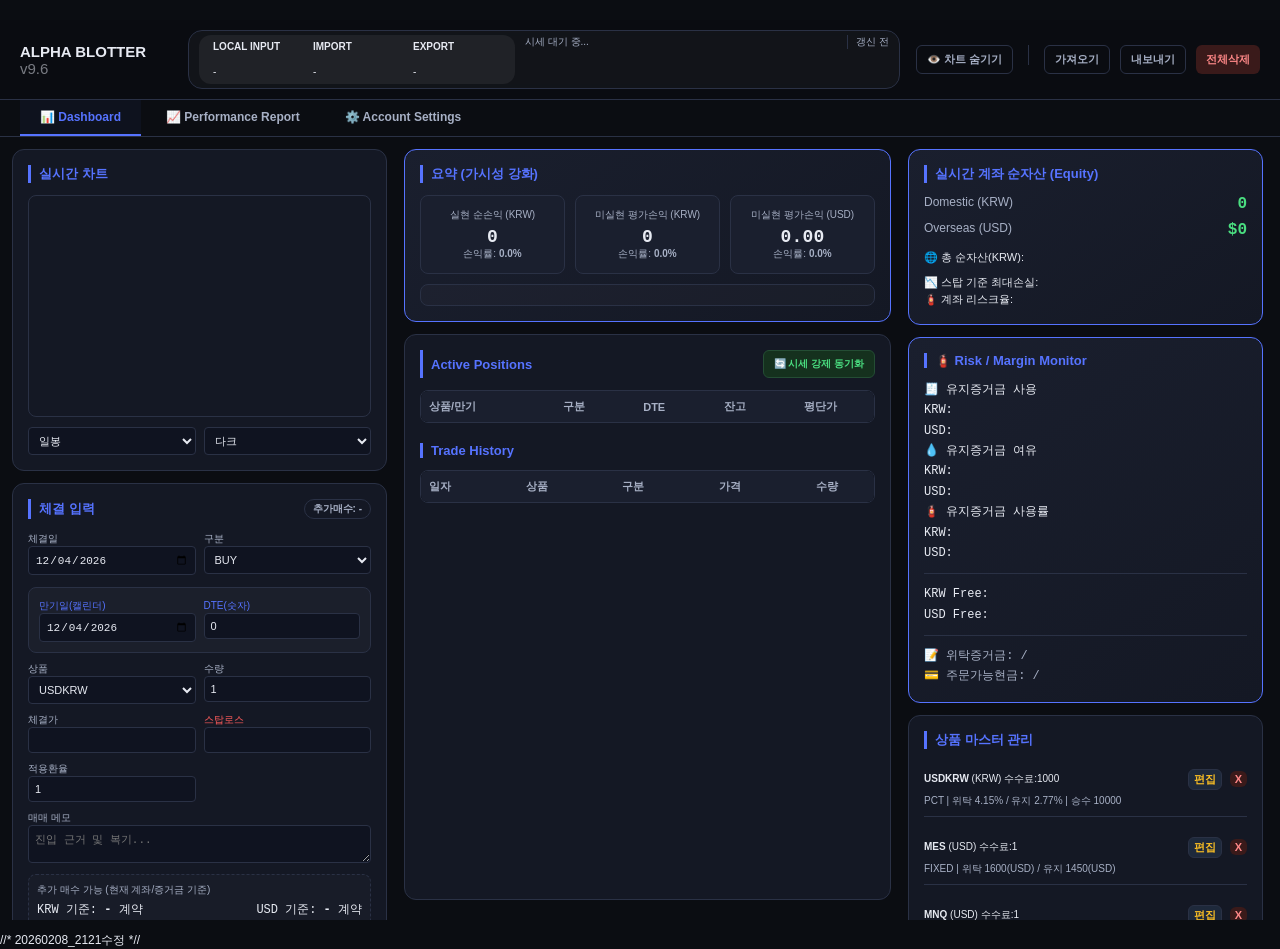
<file: index(260208백업).html>
<!doctype html>
<html lang="ko">
<head>
  <meta charset="utf-8" />
  <meta name="viewport" content="width=device-width,initial-scale=1" />
  <title>Alpha Blotter v9.6 (Maintainable Edition)</title>
  
  <!-- 외부 라이브러리: TradingView 차트 위젯 -->
  <script type="text/javascript" src="https://s3.tradingview.com/tv.js"></script>
  <link rel="stylesheet" href="css/style.css">
</head>
<body>

<!-- =========================================================================
     [SECTION 1: HEADER] 
     상단 로고, 데이터 동기화 상태, 글로벌 액션 버튼(가져오기/내보내기)
     ========================================================================= -->
<header>
  <div class="header-left">
    <h1 style="font-size:15px; margin:0;">ALPHA BLOTTER <span style="font-weight:normal; opacity:0.5;">v9.6</span></h1>
    
    <!-- 동기화 정보: 로컬 데이터와 백업용 CSV 간의 시간차를 모니터링 -->
    <div id="fx-container">
      <div id="sync-bar" style="display:flex; gap:24px; background:rgba(255,255,255,0.06); padding:6px 14px; border-radius:12px; font-size:11px; margin-left:20px;">
        <div><b>LOCAL INPUT</b><br><span id="sync-local">-</span></div>
        <div><b>IMPORT</b><br><span id="sync-import">-</span></div>
        <div><b>EXPORT</b><br><span id="sync-export">-</span></div>
      </div>

      <!-- 실시간 시세 상태 표시줄 -->
      <div id="fx-monitor">
        <span style="font-size:10px; color:var(--muted);">시세 대기 중...</span>
      </div>
      <div id="sync-time-display" class="sync-info">갱신 전</div>
    </div>
  </div>

  <!-- 글로벌 액션 버튼 모음 -->
  <div style="display:flex; gap:10px;">
    <button class="btn-outline" id="stealthBtn" onclick="toggleStealthMode()">👁️ 차트 숨기기</button>
    <div style="height:20px; width:1px; background:var(--line); margin:0 5px;"></div>
    <input type="file" id="csvImport" style="display:none;" onchange="importFromCSV(event)" />
    <button class="btn-outline" onclick="document.getElementById('csvImport').click()">가져오기</button>
    <button class="btn-outline" onclick="exportToCSV()">내보내기</button>
    <button class="btn-danger" onclick="clearAllData()">전체삭제</button>
  </div>
</header>
<!-- // [END OF HEADER] -->


<!-- =========================================================================
     [SECTION 2: TAB NAVIGATION]
     대시보드, 성과 리포트, 계좌 설정 간 이동 메뉴
     ========================================================================= -->
<div class="nav-tabs">
  <div class="tab-link active" onclick="openTab(event, 'tab-dashboard')">📊 Dashboard</div>
  <div class="tab-link" onclick="openTab(event, 'tab-performance')">📈 Performance Report</div>
  <div class="tab-link" onclick="openTab(event, 'tab-settings')">⚙️ Account Settings</div>
</div>


<!-- =========================================================================
     [SECTION 3: TAB - DASHBOARD]
     메인 실무 화면: 차트, 입력, 현황판, 리스크 모니터
     ========================================================================= -->
<div id="tab-dashboard" class="tab-content active">
  <div class="main-grid">

    <!-- [LEFT COLUMN: 차트 및 입력 섹션] -->
    <div class="scroll-col">
      
      <!-- 1-1. 실시간 차트 카드 (TradingView Widget) -->
      <div class="card" id="chartCard">
        <h2>실시간 차트</h2>
        <div id="fx-chart-mini" style="height:220px; border-radius:8px; overflow:hidden; border:1px solid var(--line); margin-bottom:10px;"></div>
        <div style="display:grid; grid-template-columns: 1fr 1fr; gap:8px;">
          <select id="tv-interval" onchange="updateTVChart()">
            <option value="1">1분봉</option><option value="15">15분봉</option><option value="60">1시간봉</option><option value="D" selected>일봉</option>
          </select>
          <select id="tv-theme" onchange="updateTVChart()">
            <option value="dark">다크</option><option value="light">라이트</option>
          </select>
        </div>
      </div>

      <!-- 1-2. 체결 입력 카드 (매매 기록 생성 및 수정) -->
      <div class="card" id="inputCard">
        <h2 id="inputTitle">체결 입력 <span class="pill" id="availContractsPill">추가매수: -</span></h2>

        <div style="display:grid; grid-template-columns:1fr 1fr; gap:8px;">
          <div><label style="font-size:10px; color:var(--muted)">체결일</label><input type="date" id="tradeDate" onchange="syncMaturityFromDTE()" /></div>
          <div><label style="font-size:10px; color:var(--muted)">구분</label><select id="side"><option value="Buy">BUY</option><option value="Sell">SELL</option></select></div>

          <!-- 만기일-DTE 자동 계산 영역 -->
          <div class="date-sync-grid">
            <div><label style="font-size:10px; color:var(--accent)">만기일(캘린더)</label><input type="date" id="maturityDate" onchange="syncDTEFromMaturity()" /></div>
            <div><label style="font-size:10px; color:var(--accent)">DTE(숫자)</label><input type="number" id="dteInput" placeholder="DTE" oninput="syncMaturityFromDTE()" /></div>
          </div>

          <div><label style="font-size:10px; color:var(--muted)">상품</label><select id="asset" onchange="onAssetChange()"></select></div>
          <div><label style="font-size:10px; color:var(--muted)">수량</label><input type="number" id="qty" value="1" /></div>
          <div><label style="font-size:10px; color:var(--muted)">체결가</label><input type="number" id="price" step="any" oninput="updateAvailContractsOnPrice()" /></div>
          <div><label style="font-size:10px; color:var(--bad)">스탑로스</label><input type="number" id="stopLoss" step="any" /></div>
          <div><label style="font-size:10px; color:var(--muted)">적용환율</label><input type="number" id="fxRate" step="0.1" /></div>

          <div style="grid-column: span 2;">
            <label style="font-size:10px; color:var(--muted)">매매 메모</label>
            <textarea id="memoInput" rows="2" placeholder="진입 근거 및 복기..."></textarea>
          </div>

          <!-- 실시간 매수 가능 수량 계산 (증거금 기반) -->
          <div style="grid-column: span 2; padding:8px; border:1px dashed var(--line); border-radius:8px; background:rgba(255,255,255,0.02);">
            <div style="font-size:10px; color:var(--muted); margin-bottom:4px;">추가 매수 가능 (현재 계좌/증거금 기준)</div>
            <div class="mono" style="display:flex; justify-content:space-between; gap:10px;">
              <div>KRW 기준: <b id="availKRW">-</b> 계약</div>
              <div>USD 기준: <b id="availUSD">-</b> 계약</div>
            </div>
          </div>
        </div>

        <div class="btn-group-half" style="margin-top:10px;">
          <button id="mainBtn" class="btn-blue btn-main-wide" onclick="addOrUpdateTrade()">기록 저장</button>
          <button id="resetBtn" class="btn-outline" onclick="cancelEdit()">초기화</button>
          <button id="cancelEditBtn" class="btn-danger hidden" onclick="cancelEdit()">취소</button>
        </div>
      </div>
    </div> <!-- // LEFT COLUMN END -->


    <!-- [CENTER COLUMN: 손익 현황 및 포지션 목록] -->
    <div class="scroll-col">

      <!-- 2-1. 전체 손익 요약 카드 -->
      <div class="card highlight-card">
        <h2>요약 (가시성 강화)</h2>
        <div class="stat-row">
          <div class="stat-card">
            <div class="stat-label">실현 순손익 (KRW)</div>
            <div id="total-realized-krw" class="stat-val mono big-val">0</div>
            <div style="font-size:10px; color:var(--muted)">손익률: <b id="total-realized-pct">0.0%</b></div>
          </div>
          <div class="stat-card">
            <div class="stat-label">미실현 평가손익 (KRW)</div>
            <div id="total-unrealized-krw" class="stat-val mono big-val">0</div>
            <div style="font-size:10px; color:var(--muted)">손익률: <b id="total-unrealized-pct">0.0%</b></div>
          </div>
          <div class="stat-card">
            <div class="stat-label">미실현 평가손익 (USD)</div>
            <div id="total-unrealized-usd" class="stat-val mono big-val">0.00</div>
            <div style="font-size:10px; color:var(--muted)">손익률: <b id="total-unrealized-usd-pct">0.0%</b></div>
          </div>
        </div>
        <!-- 성과 세부 통계 지표(PF, 승률 등) -->
        <div id="perf-summary" class="mono" style="font-size:11px; line-height:1.8; padding: 10px; background: rgba(255,255,255,0.02); border-radius: 8px; border: 1px solid var(--line); display: grid; grid-template-columns: repeat(3, 1fr); text-align: center;"></div>
      </div>

      <!-- 2-2. 활성 포지션 목록 (Active Positions) -->
      <div class="card" style="flex:1;">
        <h2>Active Positions <button class="btn-green" onclick="syncMarketPrices()">🔄 시세 강제 동기화</button></h2>
        <div class="table-wrap">
          <table id="openPosTable">
            <thead>
              <tr>
                <th>상품/만기</th><th>구분</th><th>DTE</th><th>잔고</th><th>평단가</th><th style="width:90px;">현재가</th>
                <th>스탑</th><th>스탑까지%</th><th>PnL%</th><th>평가손익</th><th>메모</th>
              </tr>
            </thead>
            <tbody></tbody>
          </table>
        </div>

        <!-- 2-3. 개별 체결 이력 (Trade History) -->
        <h2 style="margin-top:20px;">Trade History</h2>
        <div class="table-wrap">
          <table id="historyTable">
            <thead>
              <tr>
                <th>일자</th><th>상품</th><th>구분</th><th>가격</th><th>수량</th><th>상태</th>
                <th>스탑</th><th>순손익</th><th>손익률</th><th>액션</th><th>메모</th>
              </tr>
            </thead>
            <tbody></tbody>
          </table>
        </div>
      </div>
    </div> <!-- // CENTER COLUMN END -->


    <!-- [RIGHT COLUMN: 자산 현황 및 리스크 모니터] -->
    <div class="scroll-col">

      <!-- 3-1. 실시간 계좌 순자산 (Equity) -->
      <div class="card highlight-card">
        <h2>실시간 계좌 순자산 (Equity)</h2>
        <div style="display:flex; justify-content:space-between; margin-bottom:8px;">
          <span style="color:var(--muted)">Domestic (KRW)</span>
          <span id="equity-dom" class="mono up" style="font-weight:bold; font-size:16px;">0</span>
        </div>
        <div style="display:flex; justify-content:space-between;">
          <span style="color:var(--muted)">Overseas (USD)</span>
          <span id="equity-ovs" class="mono up" style="font-weight:bold; font-size:16px;">$0</span>
        </div>
        <div style="margin-top:10px; font-size:11px; line-height:1.6;">
          <div>🌐 총 순자산(KRW): <b id="equity-total-krw-side" class="mono"></b></div>
          <div style="margin-top:6px;">📉 스탑 기준 최대손실: <b id="stop-risk-krw-side"></b></div>
          <div>🧯 계좌 리스크율: <b id="risk-ratio"></b></div>
        </div>
      </div>

      <!-- 3-2. 증거금 및 여유 현금 모니터 (Risk Monitor) -->
      <div class="card highlight-card">
        <h2>🧯 Risk / Margin Monitor</h2>
        <div class="mono" style="font-size:12px; line-height:1.7;">
          <div class="section-title">🧾 유지증거금 사용</div><div class="indent">KRW: <b id="maint-used-krw"></b><br>USD: <b id="maint-used-usd"></b></div>
          <div class="section-title">💧 유지증거금 여유</div><div class="indent">KRW: <b id="maint-free-krw"></b><br>USD: <b id="maint-free-usd"></b></div>
          <div class="section-title">🧯 유지증거금 사용률</div><div class="indent">KRW: <b id="maint-ratio-krw"></b><br>USD: <b id="maint-ratio-usd"></b></div>
          <div id="margin-alert-side" style="margin-top:6px;"></div>
          <div style="margin-top:10px; border-top:1px solid var(--line); padding-top:10px;">
            <div>KRW Free: <b id="free-krw"></b></div><div>USD Free: <b id="free-usd"></b></div>
            <div style="margin-top:10px; border-top:1px solid var(--line); padding-top:10px;">
              <div style="color:var(--muted); font-size:12px;">📝 위탁증거금: <b id="init-used-krw"></b> / <b id="init-used-usd"></b></div>
              <div style="color:var(--muted); font-size:12px;">💳 주문가능현금: <b id="avail-cash-krw"></b> / <b id="avail-cash-usd"></b></div>
            </div>
          </div>
        </div>
      </div>

<!-- 3-3. 상품 마스터 관리 (신규 상품 등록 및 증거금/틱가치를 설정) -->
<div class="card" id="masterInputCard">
  <h2>상품 마스터 관리</h2>
  
  <!-- 등록된 상품 리스트 출력 영역 (JS에서 내부 내용 채움) -->
  <div id="master-list" style="margin-bottom:10px; max-height:280px; overflow-y:auto;"></div>

  <!-- 상품 정보 입력 및 수정 폼 시작 -->
  <div id="masterFormArea" style="background:rgba(255,255,255,0.03); padding:12px; border-radius:8px; border:1px dashed var(--line);">
    
    <!-- 행 1: 상품 식별자 -->
    <div style="margin-bottom:8px;">
      <div class="master-label">상품명 (ID)</div>
      <input type="text" id="newAsset" placeholder="예: MES, MNQ, USDKRW">
    </div>

    <!-- 행 2: 외부 심볼 및 통화 설정 -->
    <div class="master-grid">
      <div><div class="master-label">TradingView 심볼</div><input type="text" id="newSymbol"></div>
      <div><div class="master-label">YahooFinance 심볼</div><input type="text" id="newYSymbol"></div>
      <div><div class="master-label">결제 통화</div><select id="newCur"><option value="USD">USD</option><option value="KRW">KRW</option></select></div>
    </div>

    <!-- 행 3: 비용 및 틱 단위 설정 -->
    <div class="master-grid" style="margin-top:8px;">
      <div><div class="master-label">수수료(편도)</div><input type="number" id="newFee" step="0.01"></div>
      <div><div class="master-label">틱 크기(Tick)</div><input type="number" id="newTick" step="0.0001"></div>
      <div><div class="master-label">틱 가치(Value)</div><input type="number" id="newTickVal" step="0.01"></div>
    </div>

    <!-- 행 4: 증거금 정책 설정 (국내/해외 구분) -->
    <div class="master-grid" style="margin-top:8px;">
      <div><div class="master-label">증거금 방식</div><select id="newMarginType"><option value="FIXED">해외(고정액)</option><option value="PCT">국내(비율)</option></select></div>
      <div><div class="master-label">위탁증거금</div><input type="number" id="newInitMargin" step="0.01"></div>
      <div><div class="master-label">유지증거금</div><input type="number" id="newMaintMargin" step="0.01"></div>
    </div>

    <!-- 행 5: 승수 및 상세 설명 (이 부분이 이전 답변에서 누락되었습니다) -->
    <div class="master-grid" style="margin-top:8px;">
      <div><div class="master-label">승수(Multiplier)</div><input type="number" id="newMultiplier" step="1"></div>
      <div style="grid-column: span 2;"><div class="master-label">간략 설명</div><input type="text" id="newDesc"></div>
    </div>

    <!-- 하단 액션 버튼 -->
    <div class="btn-group-half" style="margin-top:12px;">
      <button id="addAssetBtn" class="btn-blue btn-main-wide" onclick="addOrUpdateAsset()">상품 추가/업데이트</button>
      <button id="masterResetBtn" class="btn-outline" onclick="masterResetForm()">초기화</button>
      <button id="cancelMasterEditBtn" class="btn-danger hidden" onclick="clearAssetForm()">취소</button>
    </div>
  </div>
  <!-- // masterFormArea END -->
</div>
<!-- // [END OF 3-3: 상품 마스터 관리] -->



      <!-- 3-4. 틱 가치 계산기 -->
      <div class="card">
        <h2>실전 틱 가치 계산기</h2>
        <div class="calc-box">
          <select id="calc-asset" onchange="runCalc()"></select>
          <input type="number" id="calc-ticks" value="10" oninput="runCalc()" style="margin-top:8px;">
          <div id="calc-result" style="margin-top:12px; font-size:11px; line-height:1.6; color:var(--muted);"></div>
        </div>
      </div>

    </div> <!-- // RIGHT COLUMN END -->
  </div> <!-- // MAIN GRID END -->
</div> <!-- // DASHBOARD TAB END -->


<!-- =========================================================================
     [SECTION 4: TAB - PERFORMANCE REPORT]
     특정 기간별 손익 분석 및 상세 매매 리포트
     ========================================================================= -->
<div id="tab-performance" class="tab-content">
  <div class="report-wrapper">
      <div class="report-filter">
        <div class="filter-item"><label>조회 시작일</label><input type="date" id="repStartDate"></div>
        <div class="filter-item"><label>조회 종료일</label><input type="date" id="repEndDate"></div>
        <button class="btn-blue" onclick="renderPerformanceReport()" style="padding: 8px 30px; width: auto;">조회하기</button>
      </div>

<div class="summary-grid">
  <!-- 1. 기간 실현손익 (수수료 차감 전) -->
  <div class="stat-card">    <div class="stat-label">기간 실현손익 (Gross)</div>    <div id="rep-realized" class="stat-val mono">0</div>  </div>
  <!-- 2. 기간 총 수수료 (빨간색 강조) -->
  <div class="stat-card">    <div class="stat-label">기간 수수료 (Total Fee)</div>    <div id="rep-fee" class="stat-val mono" style="color:var(--bad)">0</div>  </div>
  <!-- 3. 기간 순손익 (수수료 차감 후) -->
  <div class="stat-card">    <div class="stat-label">기간 순손익 (Net PnL)</div>    <div id="rep-net" class="stat-val mono" style="color:var(--accent)">0</div>  </div>
  <!-- 4. 체결/포지션 승률 -->
  <div class="stat-card">    <div class="stat-label">승률 (체결 / 포지션)</div>    <div id="rep-winrate" class="stat-val mono" style="font-size:13px;">-</div>  </div>
  <!-- 5. Profit Factor (체결 / 포지션) -->
  <div class="stat-card">    <div class="stat-label">PF (체결 / 포지션)</div>    <div id="rep-pf" class="stat-val mono" style="font-size:13px;">-</div>  </div>
</div>

      <div class="card">
        <h2>Period Trade History (기간 내 거래 상세)</h2>
        <div class="table-wrap">
          <table id="repDetailTable">
            <thead>
              <tr>
                <th>날짜</th><th>상품</th><th>구분</th><th>가격</th><th>수량</th><th>상태</th>
                <th>실현손익</th><th>수수료</th><th>순손익</th><th>손익률</th><th>메모</th>
              </tr>
            </thead>
            <tbody></tbody>
          </table>
        </div>
      </div>
    </div>
</div> <!-- // PERFORMANCE TAB END -->


<!-- =========================================================================
     [SECTION 5: TAB - SETTINGS]
     계좌 원금 설정 및 입출금(ATM) 관리
     ========================================================================= -->
<div id="tab-settings" class="tab-content">
  <div class="report-wrapper" style="max-width: 1000px; margin: 0 auto; display: grid; grid-template-columns: 1fr 1.5fr; gap: 20px;">
    
    <!-- 설정 왼쪽: 자본금 및 입출금 입력 -->
    <div class="scroll-col">
      <div class="card">
        <h2>⚙️ 계좌 기초 원금 (Initial Capital)</h2>
        <div><label style="font-size:10px; color:var(--muted)">국내 (KRW)</label><input type="number" id="capital-dom" onchange="saveCapitals()"></div>
        <div><label style="font-size:10px; color:var(--muted)">해외 (USD)</label><input type="number" id="capital-ovs" onchange="saveCapitals()"></div>
      </div>

      <div class="card">
        <h2>🏧 입출금 기록 (ATM)</h2>
        <div style="display:flex; flex-direction:column; gap:8px;">
          <select id="atm-account"><option value="DOM">국내 계좌</option><option value="OVS">해외 계좌</option></select>
          <input type="date" id="atm-date">
          <input type="number" id="atm-amount" placeholder="금액 (입금+, 출금-)">
          <input type="text" id="atm-memo" placeholder="입출금 사유">
          <button class="btn-blue" onclick="addATMRecord()">기록 저장</button>
        </div>
      </div>
    </div>

    <!-- 설정 오른쪽: ATM 내역 리스트 -->
    <div class="card">
      <h2>🏦 입출금 내역 및 누계</h2>
      <div style="display:grid; grid-template-columns:1fr 1fr; gap:10px; margin-bottom:15px;">
        <div class="stat-card"><div class="stat-label">국내 입출금 합계</div><div id="atm-total-dom" class="mono">0</div></div>
        <div class="stat-card"><div class="stat-label">해외 입출금 합계</div><div id="atm-total-ovs" class="mono">0</div></div>
      </div>
      <div class="table-wrap" style="max-height: 500px;">
        <table id="atmTable">
          <thead><tr><th>날짜</th><th>계좌</th><th>금액</th><th>메모</th><th>관리</th></tr></thead>
          <tbody></tbody>
        </table>
      </div>
    </div>
  </div>
</div> <!-- // SETTINGS TAB END -->


<script src="js/app.js"></script>

//* 20260208_2121수정 *//

</body>
</html>
</file>
<file: css/style.css>
/* =========================================================================
   [1] GLOBAL VARIABLES & RESET
   ========================================================================= */
:root {
    --bg: #0b0d12;
    --card: #141824;
    --text: #e7eaf2;
    --muted: #a7b0c5;
    --line: #2a3145;
    --bad: #ff5c5c;
    --good: #4ade80;
    --warn: #fbbf24;
    --accent: #5673ff;
}

body {
    margin: 0;
    font-family: 'Inter', 'Pretendard', sans-serif;
    background: var(--bg);
    color: var(--text);
    font-size: 12px;
    overflow: hidden;
    /* 대시보드 내부 스크롤 처리를 위해 본체 스크롤 고정 */
}

/* =========================================================================
   [2] HEADER & NAVIGATION
   ========================================================================= */
header {
    padding: 10px 20px;
    border-bottom: 1px solid var(--line);
    background: rgba(11, 13, 18, 0.9);
    backdrop-filter: blur(10px);
    display: flex;
    justify-content: space-between;
    align-items: center;
    gap: 16px;
    margin-top: 20px;
}

.header-left {
    display: flex;
    align-items: center;
    gap: 16px;
    flex: 1 1 68%;
    min-width: 0;
}

/* 실시간 시세 및 동기화 정보 컨테이너 */
#fx-container {
    display: flex;
    align-items: flex-start;
    flex: 1 1 720px;
    gap: 10px;
    background: rgba(255, 255, 255, 0.03);
    padding: 4px 10px;
    border-radius: 14px;
    border: 1px solid var(--line);
    overflow: visible;
    min-width: 500px;
    max-width: 100%;
    flex-wrap: nowrap;
}

#sync-bar {
    margin-left: 0 !important;
    flex-shrink: 0;
    display: grid !important;
    grid-template-columns: repeat(3, minmax(88px, auto));
    gap: 12px !important;
    align-items: center;
    font-size: 10px !important;
}

#sync-bar>div {
    min-width: 0;
    line-height: 1.2;
}

#sync-bar b {
    display: block;
    margin-bottom: 1px;
    font-size: 10px;
}

#sync-bar span {
    display: block;
    white-space: nowrap;
    font-size: 10px;
}


#fx-monitor {
    display: flex;
    gap: 10px;
    align-items: center;
    flex-wrap: wrap;
    min-width: 0;
    flex: 1 1 auto;
    row-gap: 4px;
}

.price-tag {
    font-family: 'JetBrains Mono', monospace;
    font-size: 11px;
    font-weight: 600;
    white-space: nowrap;
    letter-spacing: 0.2px;
}

.sync-info {
    font-size: 10px;
    color: var(--muted);
    border-left: 1px solid var(--line);
    padding-left: 8px;
    margin-left: 2px;
    white-space: nowrap;
    flex-shrink: 0;
}

/* =========================================================================
   [HEADER ACTIONS LAYOUT]
   ========================================================================= */
.header-actions {
    display: flex;
    flex: 0 0 auto;
    justify-content: flex-end;
    align-items: center;
    min-width: max-content;
}

.header-actions-row {
    display: flex;
    gap: 6px;
    flex-wrap: wrap;
    justify-content: flex-end;
    align-items: center;
}

.header-tool-single {
    padding-top: 0;
}

.header-tool-group {
    display: flex;
    flex-direction: column;
    gap: 6px;
    min-width: 0;
}

.header-tool-buttons {
    display: flex;
    flex-wrap: nowrap;
    gap: 6px;
}

.btn-outline,
.btn-sync,
.btn-danger {
    white-space: nowrap;
}

.header-divider {
    width: 1px;
    height: 38px;
    background: var(--line);
}


/* 메인 탭 메뉴 */
.nav-tabs {
    display: flex;
    background: #0b0d12;
    padding: 0 20px;
    border-bottom: 1px solid var(--line);
    gap: 5px;
}

.tab-link {
    padding: 10px 20px;
    cursor: pointer;
    color: var(--muted);
    border-bottom: 2px solid transparent;
    transition: 0.2s;
    font-weight: 600;
}

.tab-link:hover {
    color: var(--text);
}

.tab-link.active {
    color: var(--accent);
    border-bottom: 2px solid var(--accent);
    background: rgba(86, 115, 255, 0.05);
}

.tab-content {
    display: none;
    height: calc(100vh - 105px);
    overflow: hidden;
}

.tab-content.active {
    display: block;
}

/* =========================================================================
   [3] MAIN LAYOUT & GRID
   ========================================================================= */
.main-grid {
    display: grid;
    grid-template-columns: 380px 1fr 360px;
    /* 좌측 입력 / 중앙 현황 / 우측 리스크 */
    gap: 12px;
    padding: 12px;
    height: 100%;
    box-sizing: border-box;
}

.scroll-col {
    display: flex;
    flex-direction: column;
    gap: 12px;
    overflow-y: auto;
    padding-right: 5px;
    padding-bottom: 20px;
    box-sizing: border-box;
}

/* 스크롤바 커스텀 */
.scroll-col::-webkit-scrollbar {
    width: 4px;
}

.scroll-col::-webkit-scrollbar-thumb {
    background: var(--line);
    border-radius: 10px;
}

/* =========================================================================
   [4] COMPONENTS (CARDS, TABLES, STATS)
   ========================================================================= */
.card {
    background: var(--card);
    border: 1px solid var(--line);
    border-radius: 12px;
    padding: 15px;
}

.card h2 {
    font-size: 13px;
    margin: 0 0 12px;
    color: var(--accent);
    border-left: 3px solid var(--accent);
    padding-left: 8px;
    display: flex;
    justify-content: space-between;
    align-items: center;
}

/* 카드 접기/펼치기 지원 */
.card.collapsed {
    min-height: auto !important;
    padding-bottom: 5px;
}

.card.collapsed>*:not(h2) {
    display: none !important;
}

.btn-toggle {
    background: var(--line);
    color: var(--muted);
    border: none;
    padding: 2px 8px;
    border-radius: 4px;
    font-size: 10px;
    cursor: pointer;
    transition: 0.2s;
    margin-left: 10px;
}

.btn-toggle:hover {
    background: var(--accent);
    color: white;
}

/* 하이라이트 카드 (리스크 모니터 등 강조용) */
.highlight-card {
    border: 1px solid var(--accent);
    background: linear-gradient(145deg, #1a1f2e, #141824);
}

/* 데이터 테이블 */
.table-wrap {
    overflow-x: auto;
    border: 1px solid var(--line);
    border-radius: 8px;
    background: #0b0d12;
}

table {
    width: 100%;
    border-collapse: collapse;
    font-size: 11px;
}

th {
    background: #1a1f2e;
    padding: 8px;
    color: var(--muted);
    text-align: left;
    position: sticky;
    top: 0;
    z-index: 10;
}

th.sortable {
    cursor: pointer;
    user-select: none;
}

th.sortable:hover {
    color: var(--text);
}

td {
    padding: 8px;
    border-bottom: 1px solid var(--line);
    vertical-align: middle;
}

#openPosTable,
#historyTable {
    min-width: 1120px;
}

#openPosTable th,
#openPosTable td,
#historyTable th,
#historyTable td {
    white-space: nowrap;
}

#openPosTable td:nth-child(11),
#historyTable td:last-child {
    white-space: normal;
    min-width: 180px;
}

#historyTable td:nth-child(11) {
    min-width: 110px;
}

/* 수치 요약 영역 */
.stat-row {
    display: grid;
    grid-template-columns: repeat(3, 1fr);
    gap: 10px;
    margin-bottom: 10px;
}

.stat-card {
    background: #1a1f2e;
    padding: 12px;
    border-radius: 8px;
    border: 1px solid var(--line);
    text-align: center;
}

.stat-label {
    font-size: 10px;
    color: var(--muted);
    margin-bottom: 5px;
}

.stat-val {
    font-size: 16px;
    font-weight: bold;
    font-family: 'JetBrains Mono', monospace;
}

.big-val {
    font-size: 18px;
    font-weight: 800;
    letter-spacing: 0.2px;
}

/* =========================================================================
   [5] FORMS & INPUTS
   ========================================================================= */
input,
select,
textarea {
    width: 100%;
    box-sizing: border-box;
    padding: 6px;
    border-radius: 4px;
    border: 1px solid var(--line);
    background: #0f1320;
    color: var(--text);
    font-size: 11px;
}

.td-input-mtm {
    width: 80px;
    color: var(--warn);
    height: 24px;
}

/* 대시보드 날짜/DTE 입력 그리드 */
.date-sync-grid {
    display: grid;
    grid-template-columns: 1fr 1fr;
    gap: 8px;
    grid-column: span 2;
    background: rgba(255, 255, 255, 0.03);
    padding: 10px;
    border-radius: 8px;
    border: 1px solid var(--line);
    margin-top: 4px;
}

button {
    padding: 6px 10px;
    border-radius: 6px;
    border: none;
    cursor: pointer;
    font-weight: 600;
    font-size: 11px;
    transition: 0.2s;
}

.btn-xs {
    padding: 4px 8px;
    font-size: 10px;
}

.btn-blue {
    background: var(--accent);
    color: white;
    width: 100%;
}

.btn-green {
    background: #15311e;
    color: #4ade80;
    border: 1px solid #244d34;
    font-size: 10px;
}

.btn-outline {
    background: transparent;
    border: 1px solid var(--line);
    color: var(--muted);
}

.btn-sync {
    font-size: 10px;
    padding: 6px 8px;
}

.sync-auth-status {
    padding: 6px 10px;
    height: 30px;
    box-sizing: border-box;
    border-radius: 6px;
    border: 1px solid var(--line);
    white-space: nowrap;
    display: inline-flex;
    align-items: center;
    justify-content: center;
    font-size: 10px;
    font-weight: 600;
    line-height: 1;
    align-self: auto;
    overflow: hidden;
    text-overflow: ellipsis;
}

.sync-auth-on {
    color: #4ade80;
    border-color: #244d34;
    background: #15311e;
}

.sync-auth-off {
    color: #ffb84d;
    border-color: #5a4720;
    background: #2f2615;
}

.btn-danger {
    background: #3a1a1a;
    color: #ff8888;
}

.btn-edit {
    background: #1e293b;
    color: var(--warn);
    border: 1px solid var(--line);
    margin-right: 4px;
}

.btn-close {
    background: #2a1f0d;
    color: #fbbf24;
    border: 1px solid #5a4720;
}

.btn-group-half {
    display: flex;
    gap: 8px;
    margin-top: 15px;
}

.btn-group-half button {
    flex: 1;
}

.btn-main-wide {
    flex: 2 !important;
}

/* =========================================================================
   [6] PRODUCT MASTER MANAGEMENT (상품 마스터 관리)
   ========================================================================= */
.master-label {
    font-size: 9px;
    color: var(--muted);
    margin-bottom: 2px;
}

/* 마스터 입력 3열 그리드 - 중요: 이 부분이 무너짐의 원인 */
.master-grid {
    display: grid;
    grid-template-columns: 1fr 1fr 1fr;
    gap: 8px;
    margin-top: 8px;
}

.master-item {
    margin-bottom: 12px;
    border-bottom: 1px solid var(--line);
    padding-bottom: 8px;
    transition: 0.2s;
}

.master-item:hover {
    background: rgba(255, 255, 255, 0.02);
}

/* =========================================================================
   [7] PERFORMANCE REPORT (성과 리포트)
   ========================================================================= */
.report-wrapper {
    padding: 20px;
    height: 100%;
    overflow-y: auto;
    box-sizing: border-box;
}

/* 리포트 필터 바 */
.report-filter {
    display: flex;
    align-items: flex-end;
    gap: 15px;
    background: var(--card);
    padding: 15px;
    border-radius: 12px;
    border: 1px solid var(--line);
    margin-bottom: 20px;
}

.filter-item {
    display: flex;
    flex-direction: column;
    gap: 5px;
}

.filter-item label {
    font-size: 10px;
    color: var(--muted);
}

.filter-item input {
    width: 150px;
}

/* 리포트 요약 5열 그리드 */
.summary-grid {
    display: grid;
    grid-template-columns: repeat(5, 1fr);
    gap: 12px;
    margin-bottom: 20px;
}

/* 통합 차트 높이 확대 및 상단 여백 제거 */
/* 리포트 통합 차트 컨테이너 */
#integrated-analysis-chart {
    width: 100%;
    min-height: 520px !important; 
    margin-top: 5px !important;
}

/* ApexCharts 툴팁 커스텀 (다크 테마 강화) */
.apexcharts-tooltip.apexcharts-theme-dark {
    background: rgba(11, 13, 18, 0.98) !important;
    border: 1px solid var(--accent) !important;
    box-shadow: 0 12px 24px rgba(0,0,0,0.6) !important;
    backdrop-filter: blur(6px);
}

/* 툴팁 상단 날짜바 */
.apexcharts-tooltip-title {
    background: var(--accent) !important;
    border-bottom: none !important;
    font-weight: 800 !important;
    padding: 8px 12px !important;
    font-size: 11px !important;
}

/* 툴팁 각 항목 사이 점선 추가 - 요청 사항 */
.apexcharts-tooltip-series-group {
    border-bottom: 1px dashed rgba(255, 255, 255, 0.15) !important;
    padding: 10px 12px !important;
    margin: 0 !important;
    display: flex !important;
    align-items: center !important;
}

.apexcharts-tooltip-series-group:last-child {
    border-bottom: none !important;
}

/* 데이터 텍스트 정렬 */
.apexcharts-tooltip-text {
    width: 100%;
    font-family: 'JetBrains Mono', monospace !important;
}

/* 통합 차트 높이 및 여백 최적화 */
#integrated-analysis-chart {
    width: 100%;
    min-height: 520px !important; 
    margin-top: 0px !important;
}

/* 툴팁 디자인 강화 */
.apexcharts-tooltip.apexcharts-theme-dark {
    background: rgba(11, 13, 18, 0.95) !important;
    border: 1px solid var(--accent) !important;
    box-shadow: 0 8px 32px rgba(0,0,0,0.5) !important;
    backdrop-filter: blur(4px);
}

.apexcharts-tooltip-title {
    background: var(--accent) !important;
    border-bottom: none !important;
    font-weight: 800 !important;
    padding: 8px 12px !important;
}

/* 툴팁 항목별 점선 구분자 */
.apexcharts-tooltip-series-group {
    border-bottom: 1px dashed rgba(255, 255, 255, 0.15) !important;
    padding: 10px 12px !important;
    margin: 0 !important;
    display: flex !important;
}

.apexcharts-tooltip-series-group:last-child {
    border-bottom: none !important;
}

.apexcharts-tooltip-text {
    width: 100%;
}


/* 리포트 차트 Legend 정렬 */
#integrated-analysis-chart .apexcharts-legend {
    justify-content: center !important;
    flex-wrap: wrap;
    gap: 8px;
}

@media (max-width: 768px) {
    #integrated-analysis-chart .apexcharts-legend {
        justify-content: flex-start !important;
    }
}

#integrated-analysis-chart .apexcharts-legend-group,
#integrated-analysis-chart .apexcharts-legend-group-vertical {
    flex-direction: row !important;
    align-items: center;
    gap: 12px;
    width: auto !important;
}

#integrated-analysis-chart .apexcharts-legend-series {
    margin: 0 6px;
    padding: 0;
}

#integrated-analysis-chart .apexcharts-legend-marker,
#integrated-analysis-chart .apexcharts-legend-series svg {
    display: none !important;
}

#integrated-analysis-chart .apexcharts-chart-area {
    padding-bottom: 10px;
}

#integrated-analysis-chart {
    min-height: 500px;
}

/* 차트 내부 데이터 라벨 스타일 */
.apexcharts-datalabel-label {
    fill: #fff !important;
    font-weight: 600;
}

#integrated-analysis-chart .apexcharts-data-label {
    font-family: 'JetBrains Mono', monospace;
    fill: #111111 !important;
    color: #111111 !important;
    paint-order: stroke;
    stroke: rgba(11, 13, 18, 0.9);
    stroke-width: 3px;
}

#integrated-analysis-chart .apexcharts-data-labels rect,
#integrated-analysis-chart .apexcharts-datalabels rect {
    fill: #facc15 !important;
    opacity: 0.95;
}


/* =========================================================================
   [8] UTILITIES & STATES
   ========================================================================= */
.mono {
    font-family: 'JetBrains Mono', monospace;
}

.up {
    color: var(--good);
}

.down {
    color: var(--bad);
}

.hidden {
    display: none !important;
}

.pill {
    display: inline-block;
    padding: 2px 8px;
    border-radius: 999px;
    font-size: 10px;
    border: 1px solid var(--line);
    color: var(--muted);
}

/* 편집 모드 하이라이트 */
.edit-active {
    border: 2px solid var(--warn) !important;
    background: rgba(251, 191, 36, 0.05) !important;
}

.edit-active-row {
    background: rgba(251, 191, 36, 0.2) !important;
    border-left: 4px solid var(--warn) !important;
}

.history-related-row {
    background: rgba(59, 130, 246, 0.10) !important;
}

.history-focus-row {
    background: rgba(59, 130, 246, 0.16) !important;
    border-left: 4px solid #60a5fa !important;
}

.pill-live {
    color: #93c5fd;
    border-color: #1d4ed8;
    background: rgba(29, 78, 216, 0.18);
}

.pill-order {
    color: #fcd34d;
    border-color: #92400e;
    background: rgba(146, 64, 14, 0.18);
}

.pill-long {
    color: #86efac;
    border-color: #166534;
    background: rgba(22, 101, 52, 0.18);
}

.pill-short {
    color: #fca5a5;
    border-color: #991b1b;
    background: rgba(153, 27, 27, 0.18);
}

/* 싱크 상태 컬러링 */
.sync-ok {
    color: var(--good);
}

.sync-warn {
    color: var(--warn);
    font-weight: 700;
}

.sync-danger {
    color: var(--bad);
    font-weight: 800;
    animation: pulse 2s infinite;
}

@keyframes pulse {
    0% {
        opacity: 1;
    }

    50% {
        opacity: 0.5;
    }

    100% {
        opacity: 1;
    }
}

/* =========================================================================
   [9] RESPONSIVE (MOBILE)
   ========================================================================= */
.mobile-only {
    display: none;
}

@media (max-width: 768px) {

    html,
    body {
        overflow-x: hidden;
        overflow-y: auto;
    }

    header {
        display: flex;
        flex-direction: column;
        align-items: stretch;
        gap: 8px;
        padding: 8px 10px;
        margin-top: 0;
    }

    /* 로그인/버튼 영역을 모바일 최상단으로 */
    .header-actions {
        order: 1;
        width: 100%;
        align-items: stretch;
        min-width: 0;
    }

    .header-left {
        order: 2;
        flex-direction: column;
        width: 100%;
        gap: 6px;
    }

    .header-left h1 {
        font-size: 13px !important;
        line-height: 1.2;
        margin: 0;
    }

    .mobile-only {
        display: inline-flex;
    }

    .header-actions-row {
        display: grid;
        grid-template-columns: 1fr 1fr;
        gap: 6px;
        width: 100%;
        justify-content: stretch;
    }

    .header-actions-row button,
    .header-actions-row .sync-auth-status {
        width: 100%;
        min-width: 0;
        font-size: 10px;
        padding: 6px 8px;
        height: 30px;
        box-sizing: border-box;
    }

    /* 로그인 상태 / 로그인 버튼 우선 강조 */
    #sync-auth-status {
        grid-column: 1 / -1;
    }

    #syncAuthBtn {
        grid-column: 1 / 2;
    }

    #toggleHeaderInfoBtn {
        grid-column: 2 / 3;

        display: flex;
        justify-content: center;
        /* 텍스트 가운데 */
        align-items: center;
        text-align: center;
    }

    /* 모바일에서 시세/싱크 박스 기본 접기 */
    #fx-container {
        width: 100%;
        min-width: 0;
        display: none;
        flex-direction: column;
        gap: 6px;
        padding: 6px 8px;
        border-radius: 8px;
        overflow: hidden;
    }

    /* 펼쳤을 때만 노출 */
    #fx-container.expanded {
        display: flex;
    }

    #sync-bar {
        width: 100%;
        display: grid !important;
        grid-template-columns: repeat(3, 1fr);
        gap: 6px !important;
        margin-left: 0 !important;
        font-size: 9px !important;
    }

    #sync-bar>div {
        min-width: 0;
        padding: 4px 6px;
        border-radius: 6px;
        background: rgba(255, 255, 255, 0.03);
    }

    #sync-bar b,
    #sync-bar span {
        font-size: 9px !important;
        line-height: 1.15;
    }

    /* 실시간 시세는 한 줄 + 가로스크롤 */
    #fx-monitor {
        display: flex;
        flex-wrap: nowrap;
        overflow-x: auto;
        overflow-y: hidden;
        gap: 8px;
        row-gap: 0;
        white-space: nowrap;
        min-width: 0;
        flex: 1 1 auto;
        scrollbar-width: none;
        -webkit-overflow-scrolling: touch;
    }

    #fx-monitor::-webkit-scrollbar {
        display: none;
    }

    .price-tag {
        font-size: 10px;
        flex: 0 0 auto;
    }

    .sync-info {
        border-left: none;
        padding-left: 0;
        margin-left: 0;
        width: 100%;
        font-size: 9px;
        white-space: nowrap;
        overflow: hidden;
        text-overflow: ellipsis;
    }

    .header-divider {
        display: none;
    }

    .main-grid {
        display: block;
        height: auto;
    }

    .scroll-col {
        width: 100%;
        overflow: visible;
        margin-bottom: 16px;
    }

    .tab-content {
        height: auto !important;
        overflow: visible !important;
    }

    .table-wrap {
        overflow-x: auto;
    }

    table {
        min-width: 850px;
    }

    .report-filter {
        flex-direction: column;
        align-items: stretch;
    }

    .filter-item input {
        width: 100%;
    }

    .summary-grid {
        grid-template-columns: repeat(2, 1fr);
    }

    .master-grid {
        grid-template-columns: 1fr 1fr;
    }
}
</file>
